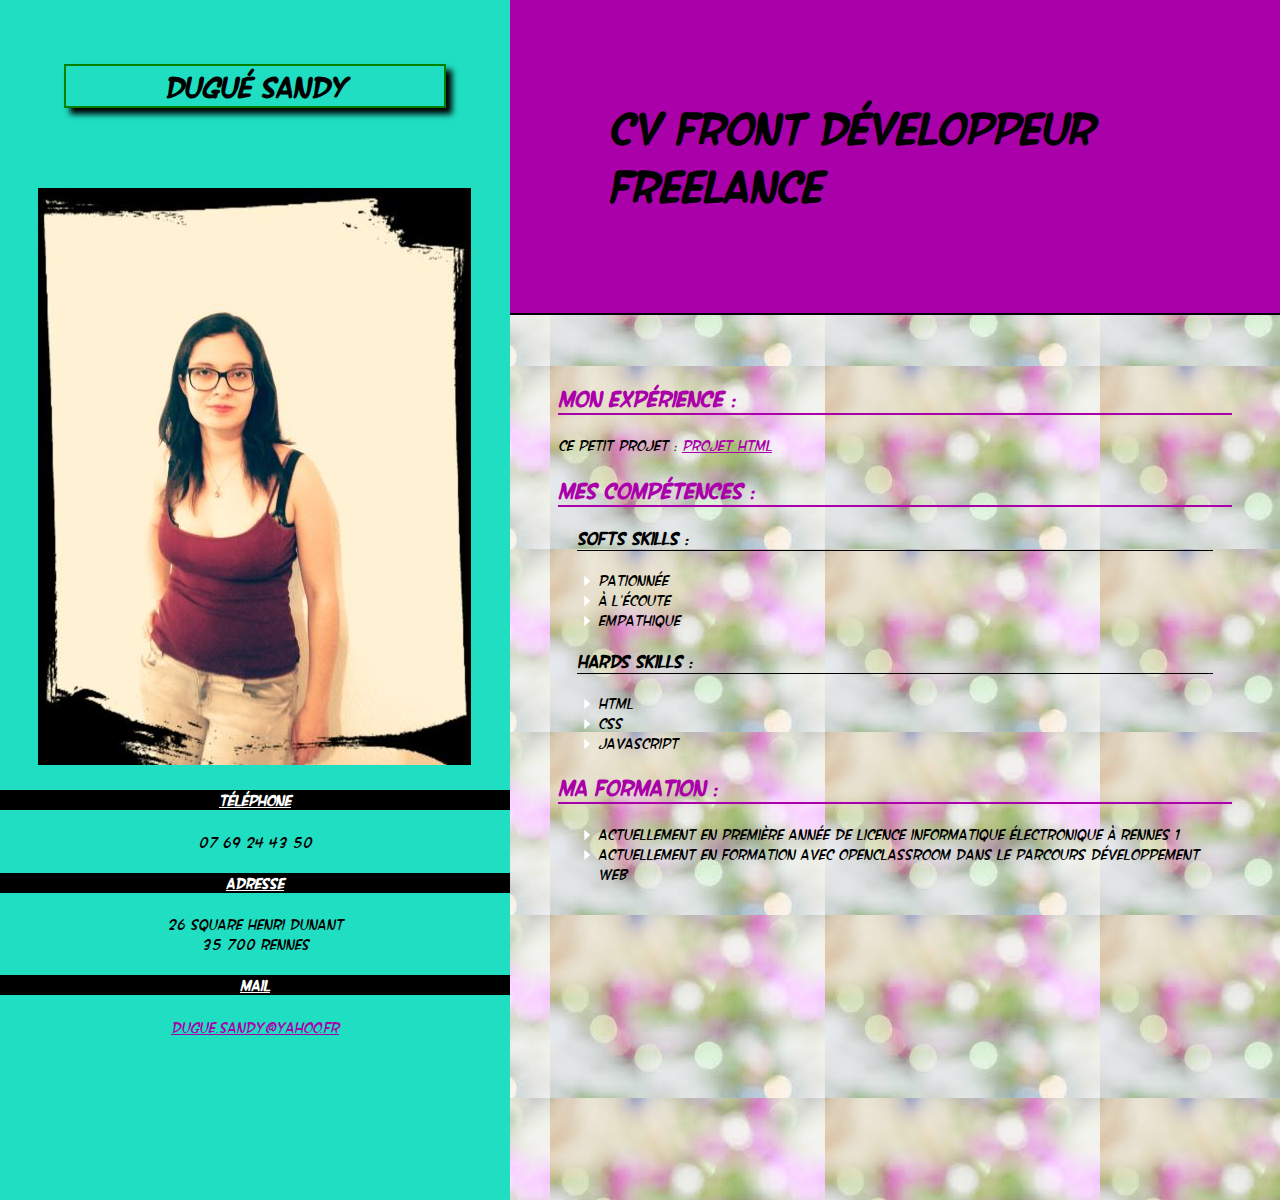
<file: exo CV/CV.html>
<!DOCTYPE html>
<html>
	<head>
		<meta charset="UTF-8"/>
		<link rel="stylesheet" href="CV.CSS"/>
		<title>CV Sandy Dugué</title>
	</head>
	<body>
		<div class="qui">
			<h1>Dugué Sandy</h1>
		<div class="retire">
			<p><a href="IMG_20180127_163547.jpg"><img src="IMG_20180127_163547mini.jpg" alt="photo de Dugué Sandy"/></a></p>
			<h4>téléphone</h4>
			<p>07 69 24 43 50</p>
			<h4>adresse</h4>
			<p>26 square Henri Dunant </br>35 700 Rennes</p>
			<h4>mail</h4>
			<a href="mailto:dugue.sandy@yahoo.fr">dugue.sandy@yahoo.fr</a>
			</div>
		</div>
		<div class="droite">
			<div class="CV"><h2>CV front développeur freelance</h2></div>
				<div class="pourquoi">
				<h2>Mon expérience :</h2>
				<p>Ce petit projet : <a href="1.html">projet html</a></p>
				<h2>Mes compétences :</h2>
				<h3>Softs skills :</h3>
				<p>
					<ul>
						<li>pationnée</li>
						<li>à l'écoute</li>
						<li>empathique</li>
					</ul>
				</p>
				<h3>Hards skills :</h3>
				<p>
					<ul>
						<li>HTML</li>
						<li>CSS</li>
						<li>JavaScript</li>
					</ul>
				</p>
				<h2>Ma formation :</h2>
				<p>
					<ul>
						<li>Actuellement en première année de <em>licence informatique électronique</em> à Rennes 1</li>
						<li>Actuellement en formation avec OpenClassroom dans le <em>parcours développement Web</em></li>
					</ul>
				</p>
			</div>
		</div>
	</body>
</html>
</file>
<file: exo CV/CV.CSS>
h1{
	text-align : center;
	border:2px green solid;
	box-shadow: 6px 6px 6px;
	margin: 2em;
}

h2{
	color: #AA00AA;
	border-bottom: 2px #AA00AA solid;
}

body
{
	display: flex;
}

@font-face{
	font-family: 'A';
	src: url('SF-Wonder-Comic/SF_Wonder_Comic_Italic.ttf');
}

body
{
	background-image: url("images.jpg");
	opacity:1;
	font-family: A;
	margin:0em;
	padding: 0em;
	justify-content: space-between;
}


.qui
{
	display:flex;
	width: 603px;
	height: 1200px;
	background-color: #1FDEC2;
	flex-direction: column;
	padding: 0em;
	margin: 0em;
	text-align: center;
	min-width: 500px;
}

.droite
{
	display:flex;
	flex-direction: column;
	margin: 0em;
	padding: 0em;
}

h4
{
	color: white;
	text-decoration: underline;
	background-color: black;
	padding: 0px;
}

a
{
	color: #AA00AA;
}

h3
{
	border-bottom:1px black solid;
	margin: 1em;
}

ul
{
	list-style-image: url("flecheblanchedroite.png");
}

.CV h2
{
	font-weight: bold;
	color: black;
	border-bottom: 2px black solid;
	font-size: 300%;
	margin:0em;
	padding: 2.05em;
}

.pourquoi
{
	margin: 3em;
}

.CV
{
	margin: 0em;
	padding: 0em;
	background-color: #AA00AA;
}

@media screen and (max-width: 1200px)
{
	body
	{
		display: flex;
		flex-direction: column;
	}

	.qui
	{
		width: auto;
		height: auto;
		color: #AA00AA;
	}

	.qui .retire
	{
		display: none;
	}
}
</file>
